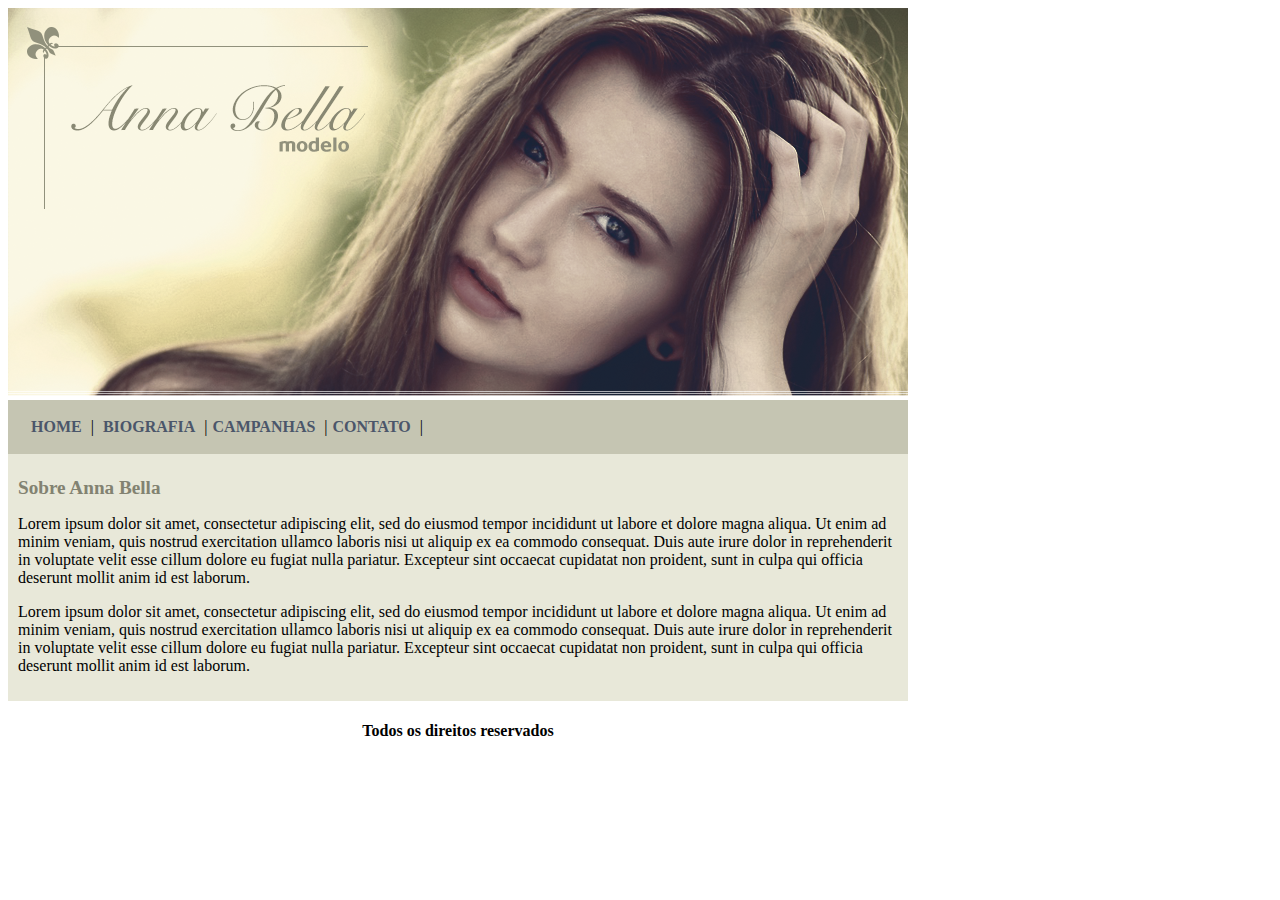
<file: index.html>
<!DOCTYPE html>
<html>
<head>
	<title>Anna Bella Oficial</title>
	<meta charset="utf-8">
	<link rel="stylesheet" type="text/css" href="estilo.css">

</head>
<body>
	<div id="principal">
		<img src="imagens/capa.png">

		<div id="menu">
			<a href="index.html">HOME</a> |
			<a href="biografia.html">BIOGRAFIA</a> |<a href="campanhas-publicitarias.html">CAMPANHAS</a> |<a href="contato.html">CONTATO</a> |
			
		</div >

		<div id="conteudo"> <!--
beginning of content-->
			<h1>Sobre Anna Bella</h1>
			<p>Lorem ipsum dolor sit amet, consectetur adipiscing elit, sed do eiusmod tempor incididunt ut labore et dolore magna aliqua. Ut enim ad minim veniam, quis nostrud exercitation ullamco laboris nisi ut aliquip ex ea commodo consequat. Duis aute irure dolor in reprehenderit in voluptate velit esse cillum dolore eu fugiat nulla pariatur. Excepteur sint occaecat cupidatat non proident, sunt in culpa qui officia deserunt mollit anim id est laborum.</p>

			<p>Lorem ipsum dolor sit amet, consectetur adipiscing elit, sed do eiusmod tempor incididunt ut labore et dolore magna aliqua. Ut enim ad minim veniam, quis nostrud exercitation ullamco laboris nisi ut aliquip ex ea commodo consequat. Duis aute irure dolor in reprehenderit in voluptate velit esse cillum dolore eu fugiat nulla pariatur. Excepteur sint occaecat cupidatat non proident, sunt in culpa qui officia deserunt mollit anim id est laborum.</p>
			
		</div><!--end of content-->
		<div id="rodape">
			<h4 class="centralizar">Todos os direitos reservados</h4>
			
		</div>



		
	</div> 

</body>
</html>
</file>
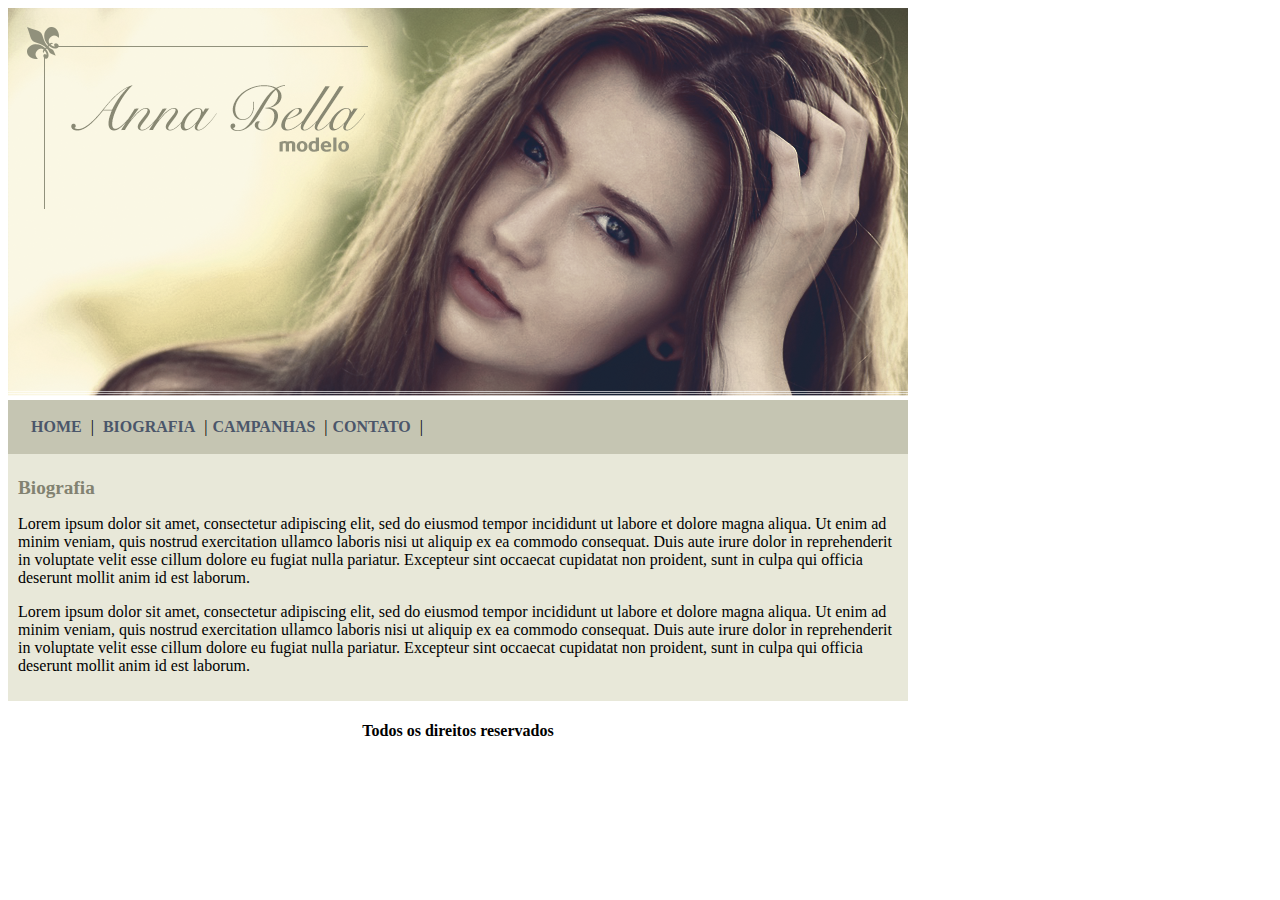
<file: biografia.html>
<!DOCTYPE html>
<html>
<head>
	<title>Anna Bella Oficial</title>
	<meta charset="utf-8">
	<link rel="stylesheet" type="text/css" href="estilo.css">

</head>
<body>
	<div id="principal">
		<img src="imagens/capa.png">

		<div id="menu">
			<a href="index.html">HOME</a> |
			<a href="biografia.html">BIOGRAFIA</a> |<a href="campanhas-publicitarias.html">CAMPANHAS</a> |<a href="contato.html">CONTATO</a> |
			
		</div >

		<div id="conteudo"> <!--
beginning of content-->
			<h1>Biografia</h1>
			<p>Lorem ipsum dolor sit amet, consectetur adipiscing elit, sed do eiusmod tempor incididunt ut labore et dolore magna aliqua. Ut enim ad minim veniam, quis nostrud exercitation ullamco laboris nisi ut aliquip ex ea commodo consequat. Duis aute irure dolor in reprehenderit in voluptate velit esse cillum dolore eu fugiat nulla pariatur. Excepteur sint occaecat cupidatat non proident, sunt in culpa qui officia deserunt mollit anim id est laborum.</p>

			<p>Lorem ipsum dolor sit amet, consectetur adipiscing elit, sed do eiusmod tempor incididunt ut labore et dolore magna aliqua. Ut enim ad minim veniam, quis nostrud exercitation ullamco laboris nisi ut aliquip ex ea commodo consequat. Duis aute irure dolor in reprehenderit in voluptate velit esse cillum dolore eu fugiat nulla pariatur. Excepteur sint occaecat cupidatat non proident, sunt in culpa qui officia deserunt mollit anim id est laborum.</p>
			
		</div><!--end of content-->
		<div id="rodape">
			<h4 class="centralizar">Todos os direitos reservados</h4>
			
		</div>



		
	</div> 

</body>
</html>
</file>
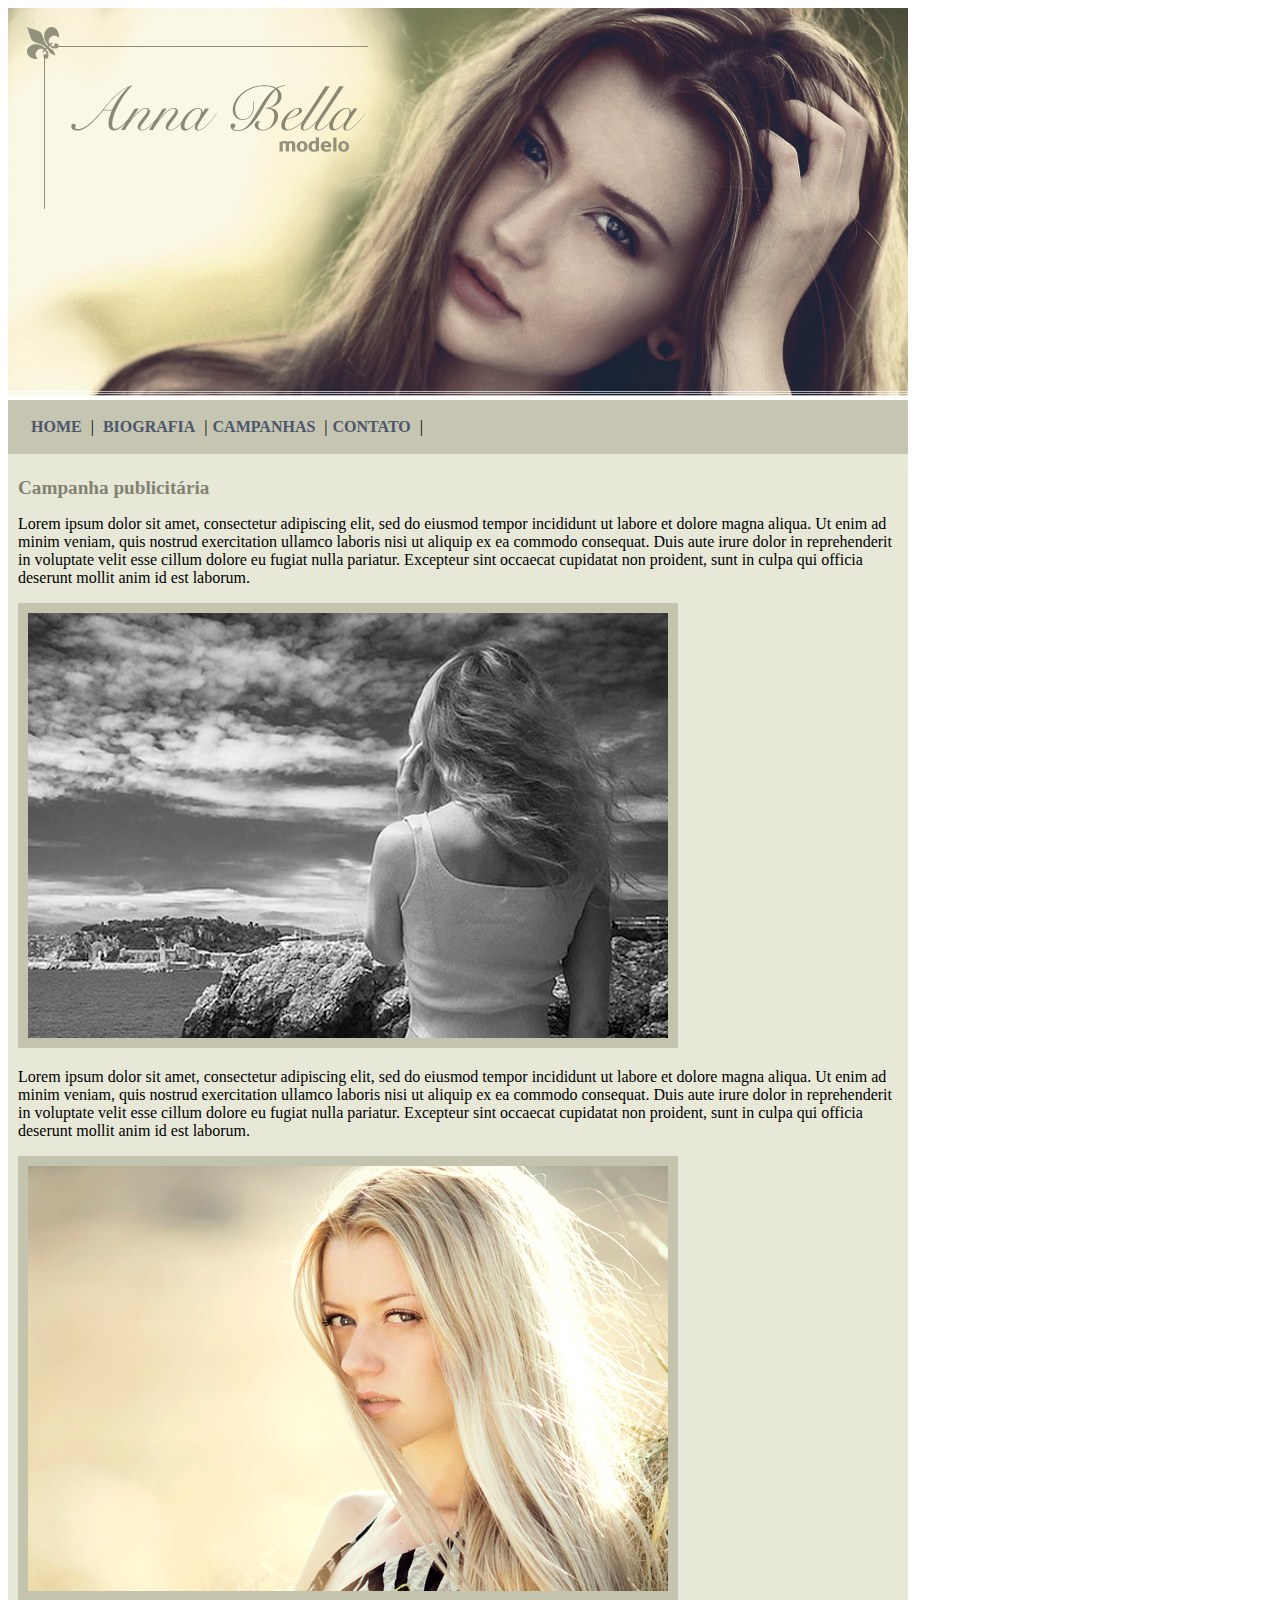
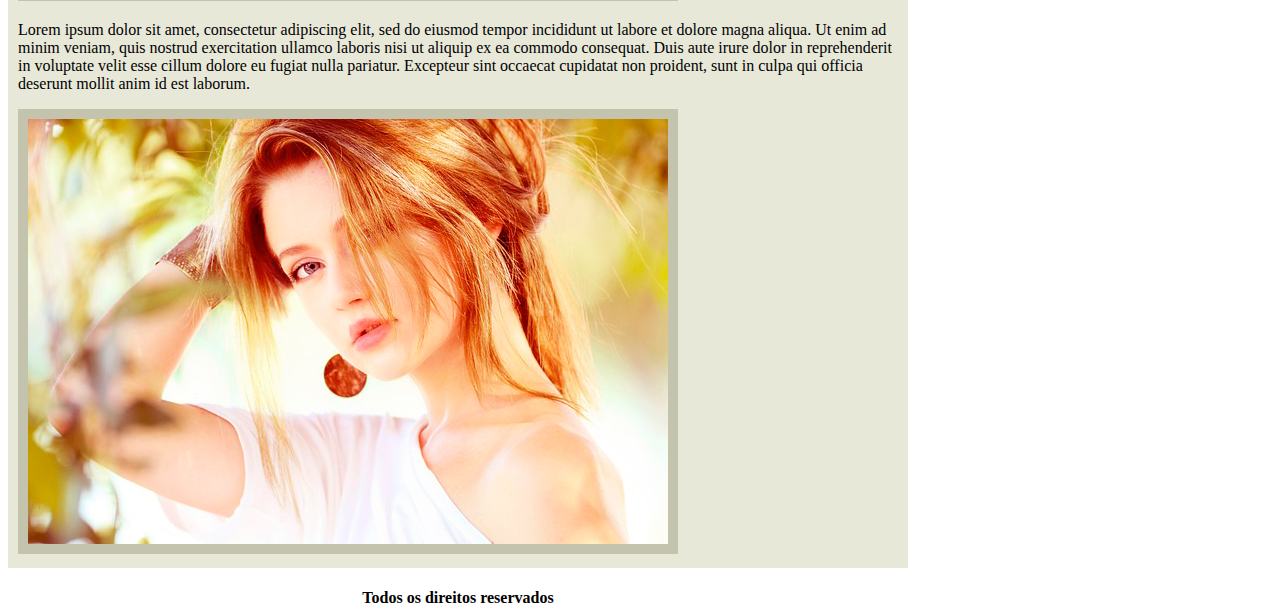
<file: campanhas-publicitarias.html>
<!DOCTYPE html>
<html>
<head>
	<title>Anna Bella - Campanha publicitária</title>
	<meta charset="utf-8">
	<link rel="stylesheet" type="text/css" href="estilo.css">

</head>
<body>
	<div id="principal">
		<img src="imagens/capa.png">

		<div id="menu">
			<a href="index.html">HOME</a> |
			<a href="biografia.html">BIOGRAFIA</a> |<a href="campanhas-publicitarias.html">CAMPANHAS</a> |<a href="contato.html">CONTATO</a> |
			
		</div >

		<div id="conteudo"> <!--
beginning of content-->
			<h1>Campanha publicitária</h1>
			<p>Lorem ipsum dolor sit amet, consectetur adipiscing elit, sed do eiusmod tempor incididunt ut labore et dolore magna aliqua. Ut enim ad minim veniam, quis nostrud exercitation ullamco laboris nisi ut aliquip ex ea commodo consequat. Duis aute irure dolor in reprehenderit in voluptate velit esse cillum dolore eu fugiat nulla pariatur. Excepteur sint occaecat cupidatat non proident, sunt in culpa qui officia deserunt mollit anim id est laborum.</p>

			<img src="imagens/foto1.png" class="img-campanha">

			<p>Lorem ipsum dolor sit amet, consectetur adipiscing elit, sed do eiusmod tempor incididunt ut labore et dolore magna aliqua. Ut enim ad minim veniam, quis nostrud exercitation ullamco laboris nisi ut aliquip ex ea commodo consequat. Duis aute irure dolor in reprehenderit in voluptate velit esse cillum dolore eu fugiat nulla pariatur. Excepteur sint occaecat cupidatat non proident, sunt in culpa qui officia deserunt mollit anim id est laborum.</p>

			<img src="imagens/foto2.png" class="img-campanha">

			<p>Lorem ipsum dolor sit amet, consectetur adipiscing elit, sed do eiusmod tempor incididunt ut labore et dolore magna aliqua. Ut enim ad minim veniam, quis nostrud exercitation ullamco laboris nisi ut aliquip ex ea commodo consequat. Duis aute irure dolor in reprehenderit in voluptate velit esse cillum dolore eu fugiat nulla pariatur. Excepteur sint occaecat cupidatat non proident, sunt in culpa qui officia deserunt mollit anim id est laborum.</p>

			<img src="imagens/foto3.png"  class="img-campanha">
			
		</div><!--end of content-->
		<div id="rodape">
			<h4 class="centralizar">Todos os direitos reservados</h4>
			
		</div>



		
	</div> 

</body>
</html>
</file>
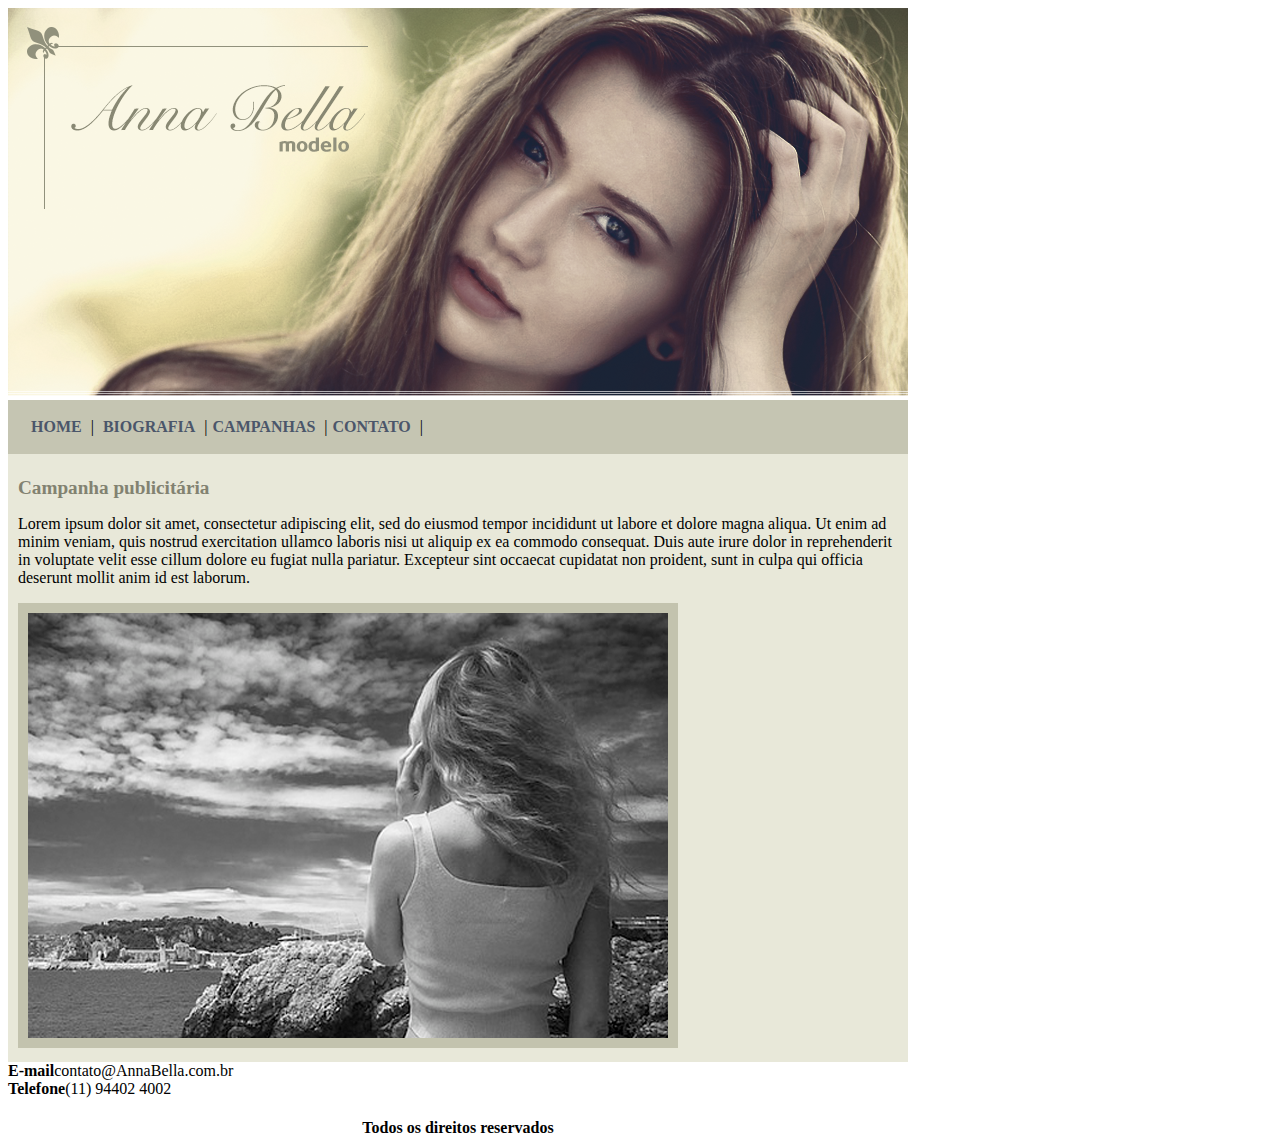
<file: contato.html>
<!DOCTYPE html>
<html>
<head>
	<title>Anna Bella - Contato</title>
	<meta charset="utf-8">
	<link rel="stylesheet" type="text/css" href="estilo.css">

</head>
<body>
	<div id="principal">
		<img src="imagens/capa.png">

		<div id="menu">
			<a href="index.html">HOME</a> |
			<a href="biografia.html">BIOGRAFIA</a> 
			|<a href="campanhas-publicitarias.html">CAMPANHAS</a>
			 |<a href="contato.html">CONTATO</a> |
			
		</div >

		<div id="conteudo"> <!--
beginning of content-->
			<h1>Campanha publicitária</h1>
			<p>Lorem ipsum dolor sit amet, consectetur adipiscing elit, sed do eiusmod tempor incididunt ut labore et dolore magna aliqua. Ut enim ad minim veniam, quis nostrud exercitation ullamco laboris nisi ut aliquip ex ea commodo consequat. Duis aute irure dolor in reprehenderit in voluptate velit esse cillum dolore eu fugiat nulla pariatur. Excepteur sint occaecat cupidatat non proident, sunt in culpa qui officia deserunt mollit anim id est laborum.</p>

			<img src="imagens/foto1.png" class="img-campanha">

			
			
		</div><!--end of content-->

		<div>
			<strong>E-mail</strong>contato@AnnaBella.com.br <br>
			<strong>Telefone</strong>(11) 94402 4002
		</div>

		<div id="rodape">
			<h4 class="centralizar">Todos os direitos reservados</h4>
		</div>



		
	</div> 

</body>
</html>
</file>
<file: estilo.css>
body{
	background:#d2d2c1 url('imagens/fundo.png')
	font:16px Arial, Helvetica, sans-serif;
}

#principal{
  width:900px;
  height: 500px;
}
#menu{
	background:#c5c5b2;
	padding: 18px;
}

#conteudo{
	background: #e8e8d9;
	padding: 10px;
}

a{
	color: #4b566a;
	text-decoration: none;
	font-weight: bold;
	padding: 5px;
}
.centralizar{
	text-align: center;
}

.img-campanha{
	border: 10px solid #c3c3ae;
}

h1{
	color: #828271;
	font-size: 1.2rem;
}
</file>
